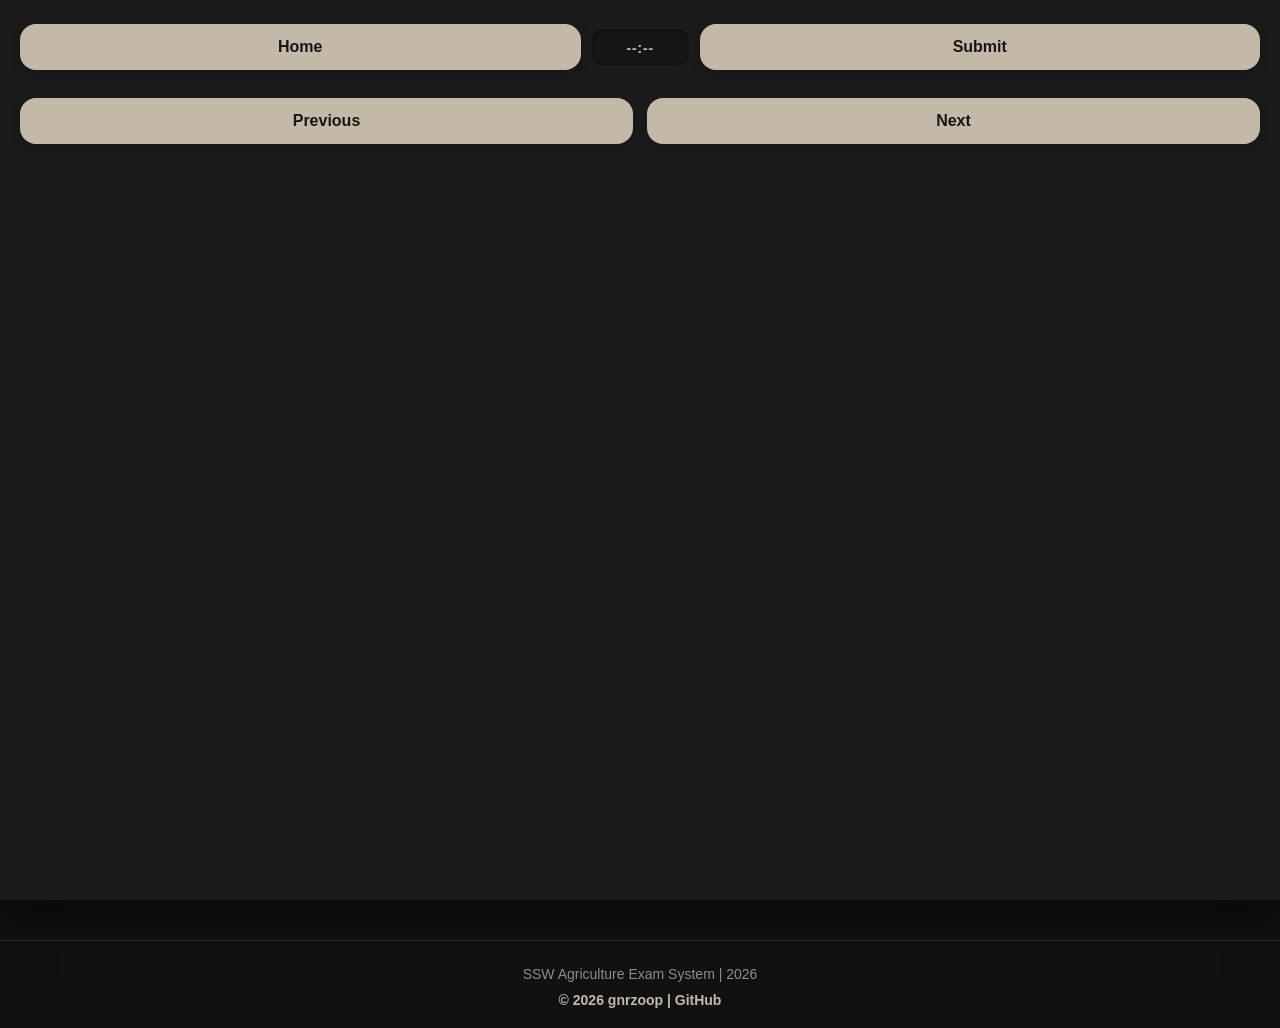
<file: exam.html>
<!DOCTYPE html>
<html lang="si">
<head>
    <meta name="viewport" content="width=device-width, initial-scale=1.0">
    <meta charset="UTF-8">
    <link rel="stylesheet" href="style.css">
</head>
<body>
    <div class="exam-container">
        <div class="top-bar">
            <button onclick="goHome()">Home</button>
            <div id="timer">--:--</div>
            <button onclick="checkSubmit()">Submit</button>
        </div>
        <div id="question-box"></div>
        <div class="nav-container">
            <button onclick="changeQ(-1)">Previous</button>
            <button onclick="changeQ(1)">Next</button>
        </div>
        
        <div id="indicator" class="indicator"></div>
        
    </div>

    <div id="result-modal" class="modal">
        <div class="modal-content">
            <h2 id="modal-title"></h2>
            <p id="modal-body"></p>
            <div id="modal-actions-container" class="modal-actions"></div>
        </div>
    </div>
<div style="text-align: center; margin-top: 40px; margin-bottom: 20px; font-size: 14px; color: #8e8d8a; border-top: 0.5px solid #262628; padding-top: 20px;">
    <!-- 📝 System Text -->
    <p style="margin: 5px 0; color: #8e8d8a;">SSW Agriculture Exam System | <span id="year-display">2026</span></p>
    
    <!-- 🔒 ලින්ක් එකක් නොවන, ක්ලික් කළ නොහැකි ස්ථාවර ගෝල්ඩන් පැහැති Copyright Text එක -->
    <span style="color: #c4b9a8; font-weight: bold; display: inline-block; margin-top: 5px;">
        © <span id="copy-year">2026</span> gnrzoop | GitHub
    </span>
</div>

    <script src="data.js"></script>
    <script src="script.js"></script>
</body>
</html>
</file>
<file: style.css>
/* ==========================================================================
   1. Root Variables (Muted & Softened Dark Matte Style)
   ========================================================================== */
:root {
    --gold-accent: #c4b9a8;     
    --gold-tap: #adbf9e;        
    --bg: #111112;              
    --surface: #1b1b1c;         
    --inner-box-bg: #222224;    
    --text: #e1e0db;            
    --text-secondary: #8e8d8a;  
    
    /* මුළු තීම් එකටම ගැළපෙන සේ රතු සහ කොළ වර්ණ Premium Muted/Darker කර ඇත */
    --success: #1e6b31;         
    --error: #9e2a2b;           
    
    --border-color: #262628;    
    --radius-ios: 16px;         
}

/* ==========================================================================
   2. Global Styles
   ========================================================================== */
body {
    background-color: var(--bg);
    color: var(--text);
    font-family: -apple-system, BlinkMacSystemFont, "SF Pro Text", "SF Pro Display", "Helvetica Neue", Helvetica, Arial, sans-serif;
    padding: 0;              
    margin: 0;
    width: 100%;
    box-sizing: border-box;
    -webkit-font-smoothing: antialiased;
    background-image: radial-gradient(circle at top right, rgba(196, 185, 168, 0.04), transparent 50%);
    background-attachment: fixed;
}

/* ==========================================================================
   3. Main Container
   ========================================================================== */
.exam-container {
    width: 100%;
    max-width: 100%;            
    background-color: var(--surface);
    padding: 24px 20px;
    margin: 0 auto;
    min-height: 100vh;          
    box-sizing: border-box;     
    box-shadow: 0 20px 40px rgba(0, 0, 0, 0.5); 
}

.card, .sub-container, div[style*="background"] {
    background-color: var(--inner-box-bg) !important;
    background: var(--inner-box-bg) !important;
    border: 0.5px solid rgba(196, 185, 168, 0.02) !important; 
    border-radius: 18px !important;
    padding: 20px 16px !important;
    box-shadow: inset 0 1px 2px rgba(255, 255, 255, 0.02) !important, 0 8px 24px rgba(0, 0, 0, 0.4) !important;
}

h1, h2, h3 {
    color: var(--text);
    font-weight: 700;
    letter-spacing: -0.5px;
    line-height: 1.4; 
}

/* ==========================================================================
   4. Navigation, Timer Container & Buttons
   ========================================================================== */
.top-bar {
    display: flex;
    justify-content: space-between;
    align-items: center;
    margin-bottom: 28px;
    gap: 10px;
}

.top-bar span:not([class]), 
.top-bar div:not([class]), 
#timer, .timer-display {
    background-color: #161617 !important;
    color: var(--gold-accent) !important; 
    padding: 10px 16px !important;
    border-radius: 12px !important;
    font-size: 15px !important;
    font-weight: 600 !important;
    letter-spacing: 0.5px !important;
    border: 0.5px solid rgba(196, 185, 168, 0.05) !important;
    box-shadow: inset 0 2px 4px rgba(0, 0, 0, 0.4) !important; 
    display: inline-flex !important;
    align-items: center !important;
    justify-content: center !important;
    min-width: 65px;
    text-align: center;
}

.nav-container {
    display: flex;
    justify-content: space-between;
    gap: 14px;
    margin-top: 24px;
}

button {
    background-color: var(--gold-accent);
    color: #161617; 
    border: none;
    padding: 14px 20px;
    border-radius: var(--radius-ios) !important;
    font-size: 16px;
    font-weight: 600;
    cursor: pointer;
    transition: all 0.2s cubic-bezier(0.16, 1, 0.3, 1);
    width: 100%;
    box-shadow: 0 4px 12px rgba(0, 0, 0, 0.2);
    -webkit-tap-highlight-color: transparent;
    outline: none !important;
}

button:active {
    background-color: var(--gold-tap);
    transform: scale(0.97);     
}

/* ==========================================================================
   5. iOS Inputs & Dropdowns
   ========================================================================== */
.ios-input, select, input[type="number"], #paper-select, #time-input {
    width: 100% !important;
    padding: 14px 16px !important;
    margin-bottom: 16px !important;
    border-radius: var(--radius-ios) !important;
    border: 0.5px solid var(--border-color) !important; 
    font-size: 16px !important;
    font-family: inherit;
    background-color: #161617 !important; 
    color: var(--text) !important;
    box-sizing: border-box !important;
    outline: none !important;
    -webkit-appearance: none !important;
    appearance: none !important;
    transition: all 0.2s ease;
    box-shadow: inset 0 2px 4px rgba(0, 0, 0, 0.3) !important;
}

.ios-input:focus, select:focus, input:focus {
    border-color: var(--gold-accent) !important;
    background-color: #1e1e20 !important;
}

select, #paper-select {
    background-image: url("data:image/svg+xml;utf8,<svg xmlns='http://www.w3.org/2000/svg' width='24' height='24' viewBox='0 0 24 24' fill='none' stroke='%238e8d8a' stroke-width='2' stroke-linecap='round' stroke-linejoin='round'><polyline points='6 9 12 15 18 9'></polyline></svg>") !important;
    background-repeat: no-repeat !important;
    background-position: right 16px center !important;
    background-size: 14px !important;
    padding-right: 40px !important;
}

/* ==========================================================================
   6. Options (MCQ Q&A - Premium Seamless Muted Look)
   ========================================================================== */
.option-btn {
    display: block;
    width: 100%;
    margin: 14px 0;
    padding: 16px;
    border: 0.5px solid var(--border-color); 
    border-radius: var(--radius-ios) !important; 
    background-color: #1d1d1f; 
    color: var(--text);
    text-align: left;
    font-size: 16px;
    font-weight: 500;
    transition: all 0.2s cubic-bezier(0.16, 1, 0.3, 1);
    cursor: pointer;
    box-sizing: border-box;
    box-shadow: 0 4px 10px rgba(0, 0, 0, 0.15);
    -webkit-tap-highlight-color: transparent !important;
    outline: none !important;
}

.option-btn:active {
    background-color: #242426;
    transform: scale(0.99);
}

.option-btn.selected {
    background-color: rgba(196, 185, 168, 0.08) !important;
    border-color: var(--gold-accent) !important;
    color: var(--gold-accent) !important;
    font-weight: 600;
    border-radius: var(--radius-ios) !important; 
}

/* ==========================================================================
   7. Indicators (ප්‍රශ්න අංක)
   ========================================================================== */
.indicator {
    display: flex;
    flex-wrap: wrap;
    gap: 8px;
    margin: 24px 0;
    justify-content: center;
}

.ind-box {
    width: 34px;
    height: 34px;
    border: 0.5px solid var(--border-color);
    border-radius: 8px;         
    font-size: 13px;
    font-weight: 600;
    display: flex;
    align-items: center;
    justify-content: center;
    color: var(--text);
    background-color: #1d1d1f;
    box-sizing: border-box;
    transition: all 0.15s ease;
    -webkit-tap-highlight-color: transparent;
}

.ind-box.answered {
    background-color: var(--gold-accent);
    color: #161617;
    border-color: var(--gold-accent);
}

/* ==========================================================================
   8. Modals & Popups (JavaScript Compatible Centering)
   ========================================================================== */
.modal {
    position: fixed;
    top: 0;
    left: 0;
    width: 100%;
    height: 100%;
    background-color: rgba(0, 0, 0, 0.6);
    backdrop-filter: blur(20px); 
    -webkit-backdrop-filter: blur(20px);
    
    /* [විසඳුම] JS එකෙන් බ්ලැන්ක් නොවී ක්‍රියා කිරීමට display: none ම තබා ඇත */
    display: none; 
    z-index: 9999;
}

.modal-content {
    background-color: rgba(27, 27, 28, 0.95);
    padding: 24px 20px;
    border-radius: 20px;
    text-align: center;
    width: 290px;               
    box-shadow: 0 20px 50px rgba(0, 0, 0, 0.6);
    border: 0.5px solid rgba(255, 255, 255, 0.05);
    
    /* Absolute Positioning මඟින් JS වලට බාධා නොකර හරි මැදට පිහිටුවීම */
    position: absolute;
    top: 50%;
    left: 50%;
    transform: translate(-50%, -50%);
    
    display: flex;
    flex-direction: column;
}

/* Modal එක ඇතුළේ ඇති "ඔව්" සහ "නැහැ" බටන්ස් අතර පිරිසිදු පරතරය */
.modal-content button, 
.modal-content .btn-red, 
.modal-content .btn-green {
    margin: 8px 0 !important; 
    width: 100% !important;
    box-sizing: border-box;
}

/* ==========================================================================
   9. Correct / Wrong & Modal Button States (Muted Darker Premium)
   ========================================================================== */
.btn-red { 
    background-color: var(--error) !important; 
    color: #fceae9 !important; 
    box-shadow: 0 4px 12px rgba(0, 0, 0, 0.3) !important; 
}
.btn-green { 
    background-color: var(--success) !important; 
    color: #eafced !important; 
    box-shadow: 0 4px 12px rgba(0, 0, 0, 0.3) !important; 
}
.pass { color: #40c057; font-weight: bold; }
.fail { color: #ff6b6b; font-weight: bold; }

.option-btn.correct { background-color: rgba(30, 107, 49, 0.15) !important; color: #4ade80 !important; border-color: #1e6b31 !important; border-radius: var(--radius-ios) !important; }
.option-btn.wrong { background-color: rgba(158, 42, 43, 0.15) !important; color: #f87171 !important; border-color: #9e2a2b !important; border-radius: var(--radius-ios) !important; }

.ind-box.correct-ind { background-color: var(--success) !important; color: white !important; border: none !important; }
.ind-box.wrong-ind { background-color: var(--error) !important; color: white !important; border: none !important; }

/* ==========================================================================
   10. Footer GitHub Link Color Fix (Premium Gold Matte Style)
   ========================================================================== */
footer a, 
.footer a, 
a[href*="github"], 
span a {
    color: var(--gold-accent) !important;
    text-decoration: none !important; /* යටින් ඉරක් ඇඳීම අයින් කිරීමට */
    font-weight: 500;
    transition: color 0.2s ease;
}

/* ලින්ක් එක ක්ලික් කරලා තිබුණත් (Visited), මවුස් එක උඩට ගෙනිච්චත් (Hover) දම්පාට වීම වැළැක්වීම */
footer a:visited, 
.footer a:visited, 
a[href*="github"]:visited {
    color: var(--gold-accent) !important;
}

footer a:hover, 
.footer a:hover, 
a[href*="github"]:hover {
    color: var(--gold-tap) !important; /* ටැප් එකක් දෙන විට මෘදු වර්ණයකට හැරීම */
    text-decoration: underline !important; /* හොවර් එකේදී විතරක් ලස්සනට යටින් ඉරක් වැටීමට */
}
.explanation-text {
    color: yellow;            /* අකුරු කහ පැහැය */
    background-color: rgba(0, 0, 0, 0.5); /* කියවීමට පහසු වීමට පසුබිමක් */
    padding: 10px;
    margin-top: 10px;
    font-size: 14px;
    border-left: 4px solid yellow; /* වෙන් කර පෙන්වීමට */
}
/* Header Bar */
.header-bar {
    display: flex;
    justify-content: space-between;
    align-items: center;
    padding: 15px 20px;
    border-bottom: 1px solid #444; /* ඉරේ පාට */
    margin-bottom: 20px;
}

/* SSW Agriculture Title */
.header-title {
    color: #4CAF50; /* කොළ පාට */
    font-size: 22px;
    font-weight: bold;
    font-family: sans-serif;
    margin: 0;
}

/* Contact Button */
.contact-btn {
    padding: 8px 16px;
    background: #6750a4;
    color: white;
    border-radius: 20px;
    cursor: pointer;
    font-weight: bold;
    font-size: 14px;
}

/* Modal Box */
.modal {
    display: none;
    position: fixed;
    top: 50%; left: 50%;
    transform: translate(-50%, -50%);
    width: 85%; max-width: 350px;
    
    padding: 25px;
    border-radius: 20px;
    box-shadow: 0 10px 30px rgba(0,0,0,0.3);
    z-index: 1001;
    text-align: center;
}

.social-icons img {
    width: 45px;
    height: 45px; /* උස සහ පළල සමාන වීම රවුම් වීමට වැදගත් වේ */
    margin: 10px;
    cursor: pointer;
    border-radius: 50%; /* රූපය රවුම් කිරීම */
    border: 2px solid #ffffff; /* කැමති නම් අයිකන් එක වටා සුදු පාට බෝඩර් එකක් */
    object-fit: cover; /* පින්තූරය ඇදීම වැළැක්වීමට */
}


.modal-close-btn {
    width: 100%;
    padding: 12px;
    background: #e53935;
    color: white;
    border: none;
    border-radius: 10px;
    cursor: pointer;
    font-weight: bold;
}
.no-scroll {
    overflow: hidden !important;
    height: 100vh !important;
}
</file>
